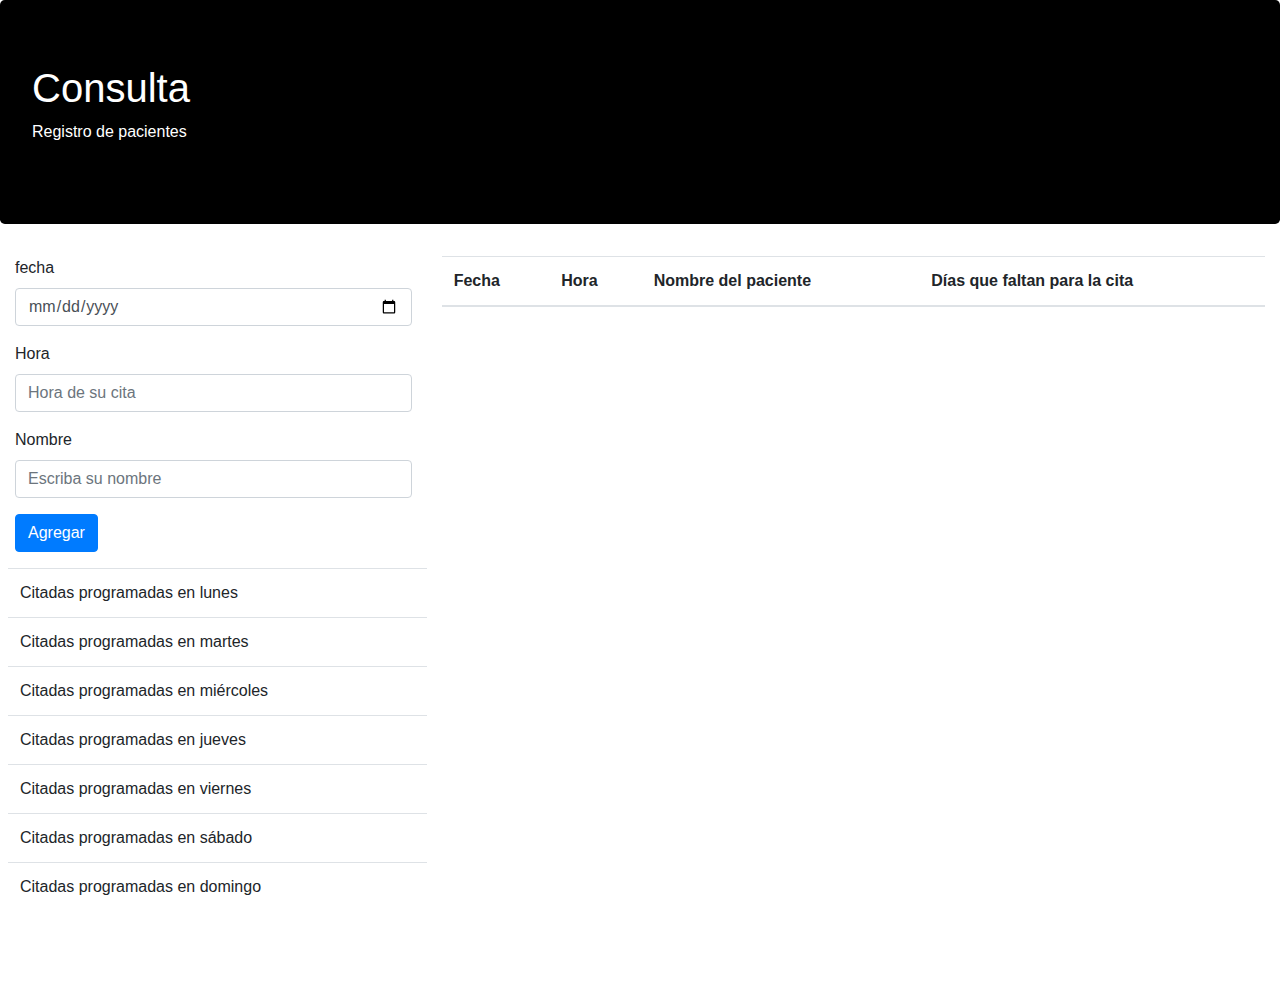
<file: ejercicio-2/index.html>
<!DOCTYPE html>
<html>
  <head>
    <meta charset="utf-8" />
    <meta http-equiv="X-UA-Compatible" content="IE=edge" />
    <title>Empleados</title>
    <meta name="viewport" content="width=device-width, initial-scale=1" />
    <link
      rel="stylesheet"
      href="https://stackpath.bootstrapcdn.com/bootstrap/4.3.1/css/bootstrap.min.css"
      integrity="sha384-ggOyR0iXCbMQv3Xipma34MD+dH/1fQ784/j6cY/iJTQUOhcWr7x9JvoRxT2MZw1T"
      crossorigin="anonymous"
    />
    <link rel="stylesheet" type="text/css" href="agenda.css" />
  </head>
  <body>
    <div class="jumbotron">
      <h1>Consulta</h1>
      <p>Registro de pacientes</p>
    </div>
    <div class="container-fluid">
      <div class="row">
        <!-- Formulario -->
        <div class="col-md-4 mb-5">
          <div class="row">
            <form id="form" class="col-12 need-validation" novalidate>
              <div class="form-group">
                <label for="fecha">fecha</label>
                <input
                  type="date"
                  class="form-control"
                  id="fecha"
                  required
                />
                <div class="valid-feedback">
                  Correcto
                </div>
                <div class="invalid-feedback">
                  Introduzca una fecha válida
                </div>
              </div>
              <div class="form-group">
                <label for="hora">Hora</label>
                <input
                  type="number"
                  class="form-control"
                  id="hora"
                  placeholder="Hora de su cita"
                  required
                />
                <div class="valid-feedback">
                  Correcto
                </div>
                <div class="invalid-feedback">
                  El campo hora es obligatorio.
                </div>
              </div>
              <div class="form-group">
                <label for="nombre">Nombre</label>
                <input
                  type="text"
                  class="form-control"
                  id="nombre"
                  placeholder="Escriba su nombre"
                  required
                />
                <div class="valid-feedback">
                  Correcto
                </div>
                <div class="invalid-feedback">
                  El campo de nombre es obligatorio
                </div>
              </div>
              <button id="btnAdd" type="button" class="btn btn-primary">
                Agregar
              </button>
            </form>
          </div>
          <div class="row my-3">
            <table id="info" class="table ml-2">
              <tbody>
                <tr>
                  <td>Citadas programadas en lunes</td>
                  <td id="lunes"></td>
                </tr>
                <tr>
                  <td>Citadas programadas en martes</td>
                  <td id="martes"></td>
                </tr>
                <tr>
                    <td>Citadas programadas en miércoles</td>
                    <td id="miercoles"></td>
                </tr>
                <tr>
                    <td>Citadas programadas en jueves</td>
                    <td id="jueves"></td>
                </tr>
                <tr>
                    <td>Citadas programadas en viernes</td>
                    <td id="viernes"></td>
                </tr>
                <tr>
                  <td>Citadas programadas en sábado</td>
                  <td id="sabado"></td>
                </tr>
                <tr>
                  <td>Citadas programadas en domingo</td>
                  <td id="domingo"></td>
                </tr>
              </tbody>
            </table>
          </div>
        </div>
        <!-- Tabla -->
        <div class="col-md-8">
          <table id="agenda" class="table">
            <thead>
              <tr>
                <th>Fecha</th>
                <th>Hora</th>
                <th>Nombre del paciente</th>
                <th>Días que faltan para la cita</th>
              </tr>
            </thead>
            <tbody></tbody>
          </table>
        </div>
      </div>
      <!-- Row -->
    </div>
    <!-- Container -->

    <script src="./main.js" type="module"></script>

    <script
      src="https://code.jquery.com/jquery-3.3.1.slim.min.js"
      integrity="sha384-q8i/X+965DzO0rT7abK41JStQIAqVgRVzpbzo5smXKp4YfRvH+8abtTE1Pi6jizo"
      crossorigin="anonymous"
    ></script>
    <script
      src="https://cdnjs.cloudflare.com/ajax/libs/popper.js/1.14.7/umd/popper.min.js"
      integrity="sha384-UO2eT0CpHqdSJQ6hJty5KVphtPhzWj9WO1clHTMGa3JDZwrnQq4sF86dIHNDz0W1"
      crossorigin="anonymous"
    ></script>
    <script
      src="https://stackpath.bootstrapcdn.com/bootstrap/4.3.1/js/bootstrap.min.js"
      integrity="sha384-JjSmVgyd0p3pXB1rRibZUAYoIIy6OrQ6VrjIEaFf/nJGzIxFDsf4x0xIM+B07jRM"
      crossorigin="anonymous"
    ></script>
  </body>
</html>
</file>
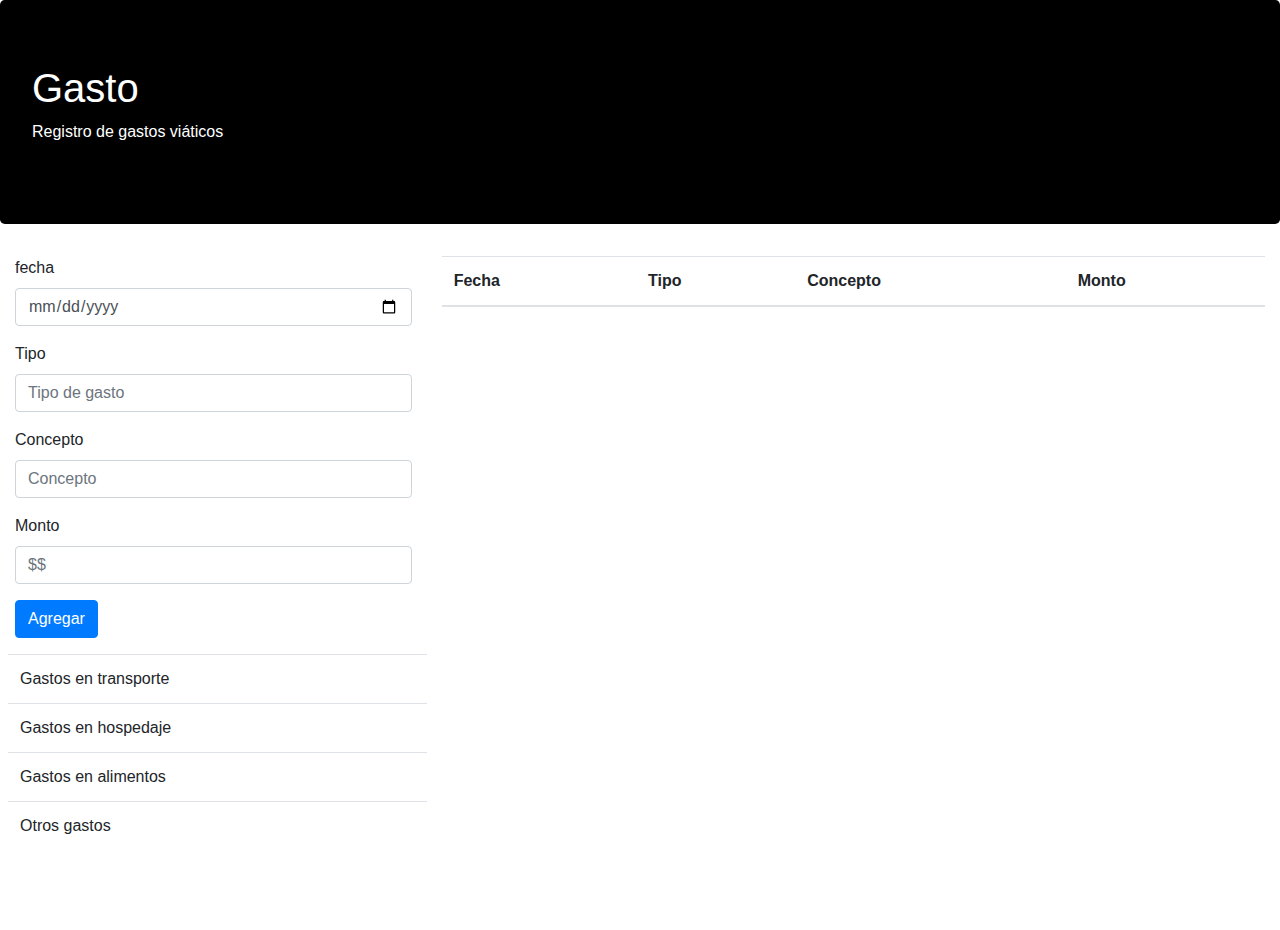
<file: ejercicio-3/index.html>
<!DOCTYPE html>
<html>
  <head>
    <meta charset="utf-8" />
    <meta http-equiv="X-UA-Compatible" content="IE=edge" />
    <title>Empleados</title>
    <meta name="viewport" content="width=device-width, initial-scale=1" />
    <link
      rel="stylesheet"
      href="https://stackpath.bootstrapcdn.com/bootstrap/4.3.1/css/bootstrap.min.css"
      integrity="sha384-ggOyR0iXCbMQv3Xipma34MD+dH/1fQ784/j6cY/iJTQUOhcWr7x9JvoRxT2MZw1T"
      crossorigin="anonymous"
    />
    <link rel="stylesheet" type="text/css" href="agenda.css" />
  </head>
  <body>
    <div class="jumbotron">
      <h1>Gasto</h1>
      <p>Registro de gastos viáticos</p>
    </div>
    <div class="container-fluid">
      <div class="row">
        <!-- Formulario -->
        <div class="col-md-4 mb-5">
          <div class="row">
            <form id="form" class="col-12 need-validation" novalidate>
              <div class="form-group">
                <label for="fecha">fecha</label>
                <input
                  type="date"
                  class="form-control"
                  id="fecha"
                  required
                />
                <div class="valid-feedback">
                  Correcto
                </div>
                <div class="invalid-feedback">
                  Introduzca una fecha válida
                </div>
              </div>
              <div class="form-group">
                    <label for="tipo">Tipo</label>
                    <input
                      type="text"
                      class="form-control"
                      id="tipo"
                      placeholder="Tipo de gasto"
                      required
                    />
                    <div class="valid-feedback">
                      Correcto
                    </div>
                    <div class="invalid-feedback">
                      El campo hora es obligatorio.
                    </div>
                  </div>
              
              <div class="form-group">
                <label for="concepto">Concepto</label>
                <input
                  type="text"
                  class="form-control"
                  id="concepto"
                  placeholder="Concepto"
                  required
                />
                <div class="valid-feedback">
                  Correcto
                </div>
                <div class="invalid-feedback">
                  El campo de nombre es obligatorio
                </div>
              </div>
              <div class="form-group">
                <label for="monto">Monto</label>
                <input
                  type="number"
                  class="form-control"
                  id="monto"
                  placeholder="$$"
                  required
                />
                <div class="valid-feedback">
                  Correcto
                </div>
                <div class="invalid-feedback">
                  El campo de nombre es obligatorio
                </div>
              </div>
              <button id="btnAdd" type="button" class="btn btn-primary">
                Agregar
              </button>
            </form>
          </div>
          <div class="row my-3">
            <table id="info" class="table ml-2">
              <tbody>
                <tr>
                  <td>Gastos en transporte</td>
                  <td id="transporte"></td>
                </tr>
                <tr>
                  <td>Gastos en hospedaje</td>
                  <td id="hospedaje"></td>
                </tr>
                <tr>
                    <td>Gastos en alimentos</td>
                    <td id="alimentos"></td>
                </tr>
                <tr>
                    <td>Otros gastos</td>
                    <td id="otros"></td>
                </tr>
              </tbody>
            </table>
          </div>
        </div>
        <!-- Tabla -->
        <div class="col-md-8">
          <table id="agenda" class="table">
            <thead>
              <tr>
                <th>Fecha</th>
                <th>Tipo</th>
                <th>Concepto</th>
                <th>Monto</th>
              </tr>
            </thead>
            <tbody></tbody>
          </table>
        </div>
      </div>
      <!-- Row -->
    </div>
    <!-- Container -->

    <script src="./main.js" type="module"></script>

    <script
      src="https://code.jquery.com/jquery-3.3.1.slim.min.js"
      integrity="sha384-q8i/X+965DzO0rT7abK41JStQIAqVgRVzpbzo5smXKp4YfRvH+8abtTE1Pi6jizo"
      crossorigin="anonymous"
    ></script>
    <script
      src="https://cdnjs.cloudflare.com/ajax/libs/popper.js/1.14.7/umd/popper.min.js"
      integrity="sha384-UO2eT0CpHqdSJQ6hJty5KVphtPhzWj9WO1clHTMGa3JDZwrnQq4sF86dIHNDz0W1"
      crossorigin="anonymous"
    ></script>
    <script
      src="https://stackpath.bootstrapcdn.com/bootstrap/4.3.1/js/bootstrap.min.js"
      integrity="sha384-JjSmVgyd0p3pXB1rRibZUAYoIIy6OrQ6VrjIEaFf/nJGzIxFDsf4x0xIM+B07jRM"
      crossorigin="anonymous"
    ></script>
  </body>
</html>
</file>
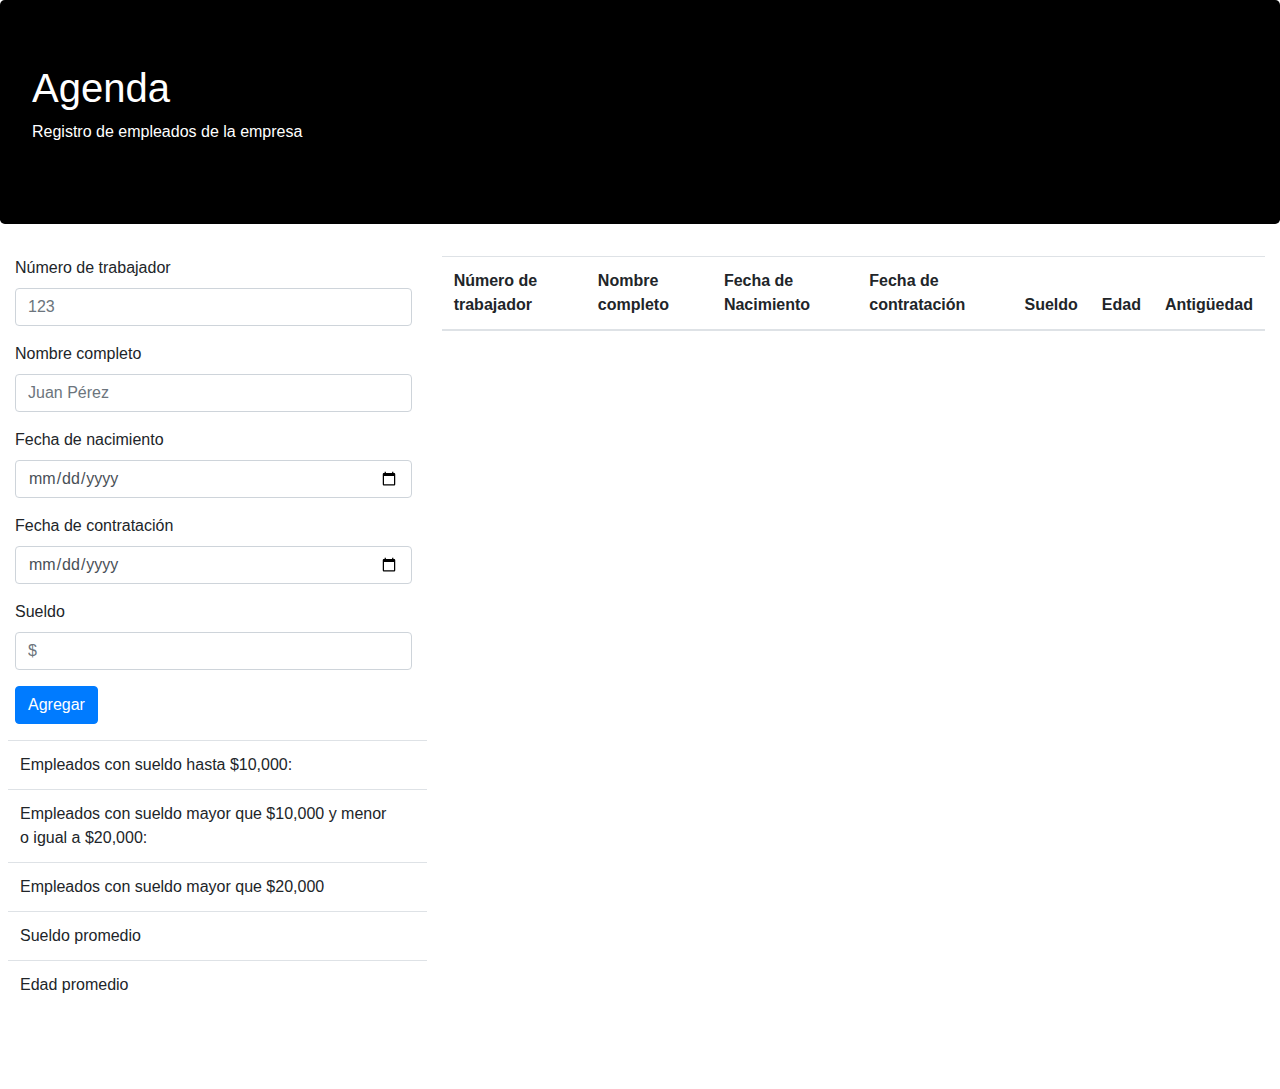
<file: ejercicio-1/agenda.html>
<!DOCTYPE html>
<html>
  <head>
    <meta charset="utf-8" />
    <meta http-equiv="X-UA-Compatible" content="IE=edge" />
    <title>Empleados</title>
    <meta name="viewport" content="width=device-width, initial-scale=1" />
    <link
      rel="stylesheet"
      href="https://stackpath.bootstrapcdn.com/bootstrap/4.3.1/css/bootstrap.min.css"
      integrity="sha384-ggOyR0iXCbMQv3Xipma34MD+dH/1fQ784/j6cY/iJTQUOhcWr7x9JvoRxT2MZw1T"
      crossorigin="anonymous"
    />
    <link rel="stylesheet" type="text/css" href="agenda.css" />
  </head>
  <body>
    <div class="jumbotron">
      <h1>Agenda</h1>
      <p>Registro de empleados de la empresa</p>
    </div>
    <div class="container-fluid">
      <div class="row">
        <!-- Formulario -->
        <div class="col-md-4 mb-5">
          <div class="row">
            <form id="form" class="col-12 need-validation" novalidate>
              <div class="form-group">
                <label for="numTrabajador">Número de trabajador</label>
                <input
                  type="number"
                  class="form-control"
                  id="numTrabajador"
                  placeholder="123"
                  required
                />
                <div class="valid-feedback">
                  Correcto
                </div>
                <div class="invalid-feedback">
                  El campo nombre es obligatorio.
                </div>
              </div>
              <div class="form-group">
                <label for="nombre">Nombre completo</label>
                <input
                  type="text"
                  class="form-control"
                  id="nombre"
                  placeholder="Juan Pérez"
                  required
                />
                <div class="valid-feedback">
                  Correcto
                </div>
                <div class="invalid-feedback">
                  El campo nombre es obligatorio.
                </div>
              </div>
              <div class="form-group">
                <label for="fechaNac">Fecha de nacimiento</label>
                <input
                  type="date"
                  class="form-control"
                  id="fechaNac"
                />
                <div class="valid-feedback">
                  Correcto
                </div>
                <div class="invalid-feedback">
                  Introduzca una fecha válida.
                </div>
              </div>
              <div class="form-group">
                <label for="fechaCon">Fecha de contratación</label>
                <input type="date" class="form-control" id="fechaCon" />
                <div class="valid-feedback">
                  Correcto
                </div>
                <div class="invalid-feedback">
                  Introduzca una fecha válida.
                </div>
              </div>
              <div class="form-group">
                <label for="sueldo">Sueldo</label>
                <input type="number" class="form-control" id="sueldo" placeholder="$" required />
                <div class="valid-feedback">
                  Correcto
                </div>
                <div class="invalid-feedback">
                  Introduzca una sueldo válido.
                </div>
              </div>
              <button id="btnAdd" type="button" class="btn btn-primary">
                Agregar
              </button>
            </form>
          </div>
          <div class="row my-3">
            <table id="info" class="table ml-2">
              <tbody>
                <tr>
                  <td>Empleados con sueldo hasta $10,000:</td>
                  <td id="empleadosMenos"></td>
                </tr>
                <tr>
                  <td>Empleados con sueldo mayor que $10,000 y menor o igual a $20,000:</td>
                  <td id="empleadosMedio"></td>
                </tr>
                <tr>
                    <td>Empleados con sueldo mayor que $20,000</td>
                    <td id="empleadosMayor"></td>
                </tr>
                <tr>
                    <td>Sueldo promedio</td>
                    <td id="sueldoPromedio"></td>
                </tr>
                <tr>
                    <td>Edad promedio</td>
                    <td id="edadPromedio"></td>
                </tr>
              </tbody>
            </table>
          </div>
        </div>
        <!-- Tabla -->
        <div class="col-md-8">
          <table id="agenda" class="table">
            <thead>
              <tr>
                <th>Número de trabajador</th>
                <th>Nombre completo</th>
                <th>Fecha de Nacimiento</th>
                <th>Fecha de contratación</th>
                <th>Sueldo</th>
                <th>Edad</th>
                <th>Antigüedad</th>
              </tr>
            </thead>
            <tbody></tbody>
          </table>
        </div>
      </div>
      <!-- Row -->
    </div>
    <!-- Container -->

    <script src="./main.js" type="module"></script>

    <script
      src="https://code.jquery.com/jquery-3.3.1.slim.min.js"
      integrity="sha384-q8i/X+965DzO0rT7abK41JStQIAqVgRVzpbzo5smXKp4YfRvH+8abtTE1Pi6jizo"
      crossorigin="anonymous"
    ></script>
    <script
      src="https://cdnjs.cloudflare.com/ajax/libs/popper.js/1.14.7/umd/popper.min.js"
      integrity="sha384-UO2eT0CpHqdSJQ6hJty5KVphtPhzWj9WO1clHTMGa3JDZwrnQq4sF86dIHNDz0W1"
      crossorigin="anonymous"
    ></script>
    <script
      src="https://stackpath.bootstrapcdn.com/bootstrap/4.3.1/js/bootstrap.min.js"
      integrity="sha384-JjSmVgyd0p3pXB1rRibZUAYoIIy6OrQ6VrjIEaFf/nJGzIxFDsf4x0xIM+B07jRM"
      crossorigin="anonymous"
    ></script>
  </body>
</html>
</file>
<file: ejercicio-2/agenda.css>
.jumbotron {
    background-color: black;
    color: white;
  }
</file>
<file: ejercicio-3/agenda.css>
.jumbotron {
    background-color: black;
    color: white;
  }
</file>
<file: ejercicio-1/agenda.css>
.jumbotron {
    background-color: black;
    color: white;
  }
</file>
